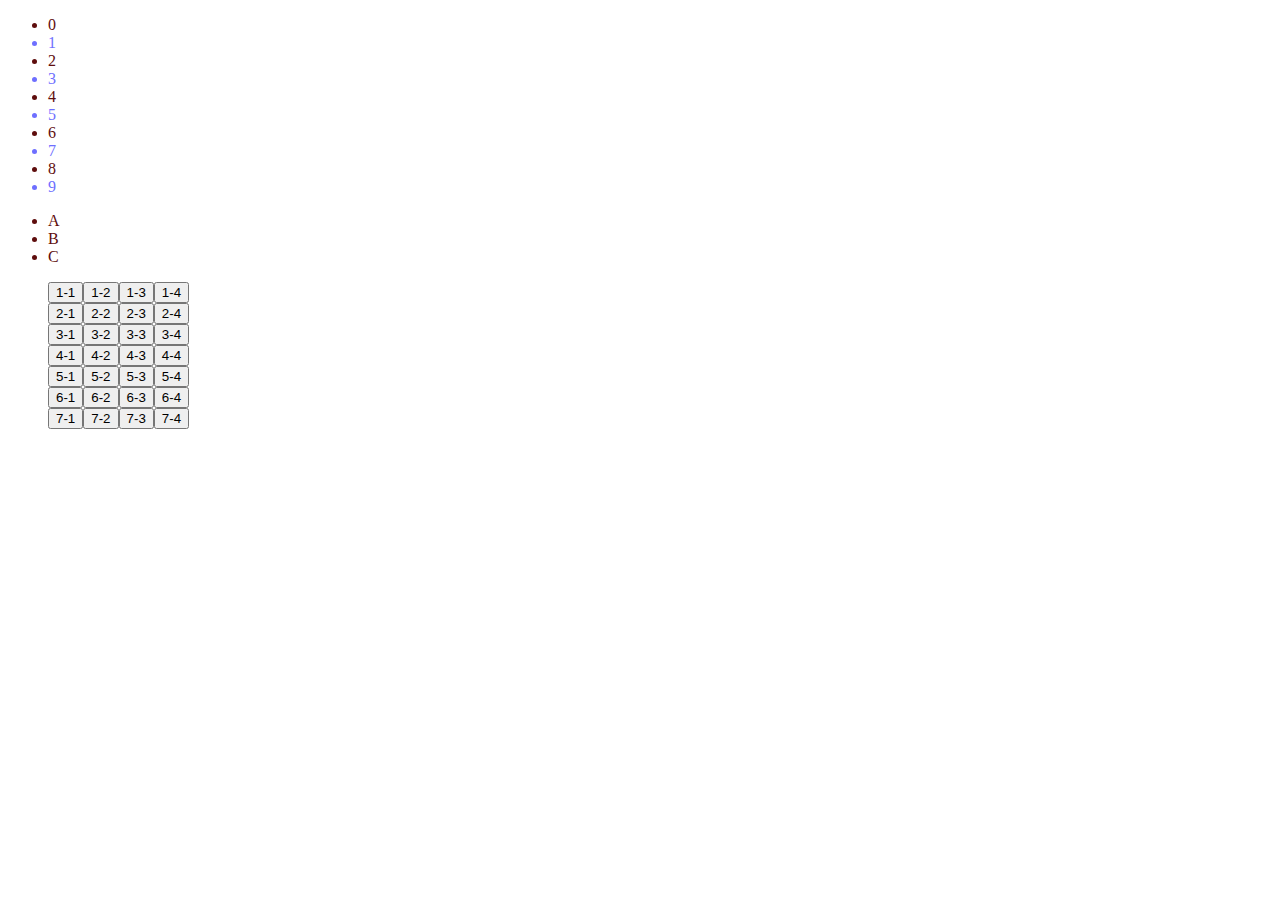
<file: jqDemo.html>
<!DOCTYPE html>
<html lang="en">
<head>
    <meta charset="UTF-8">
    <title>0418</title>

    <style>
        .myli {
            color: #6e6fff;
        }

        .myli2 {
            color: #5e0d0d;
        }
    </style>
</head>
<body>

<ul id="t1">
    <li>A</li>
    <li>B</li>
    <li>C</li>
</ul>

<ul id="t2">
    <li class="myli">A</li>
    <li class="myli">B</li>
    <li class="myli">C</li>
</ul>

<ul id="t3">
    <button id="btn1-1">1-1</button>
</ul>


<script src="https://code.jquery.com/jquery-3.6.4.js"></script>
<script type="text/javascript">

    $(function () {
        console.log("miiiiiiiiiiiii");
        $("#t1 > li").addClass("myli");
        $("#t2 > li").removeClass("myli")
            .addClass("myli2");

        $("#t1").empty();
        for (var i = 0; i < 10; i++) {
            var cls = 'myli';
            if (i % 2 == 0) {
                cls = 'myli2';
            }
            $("#t1").append("<li class=" + cls + ">" + i + "</li>");
        }

        //btnOnClick();
        $("#btn1-1").bind("click", btnOnClick);
        $("#btn1-1").hover(btnOnHoverIn, btnOnHoverOut);


        $("#t3").empty();
        for (var i = 0; i < 7; i++) {
            for (var j = 0; j < 4; j++) {
                $("#t3").append("<button>" + (i + 1) + "-" + (j + 1) + "</button>");
            }
            $("#t3").append("<br/>");
        }
    });

    function btnOnClick() {
        console.log("不要碰我!");
    }

    function btnOnHoverIn() {
        console.log("你想做啥!");
    }

    function btnOnHoverOut() {
        console.log("你就別回來了!");
    }

</script>


</body>
</html>
</file>
